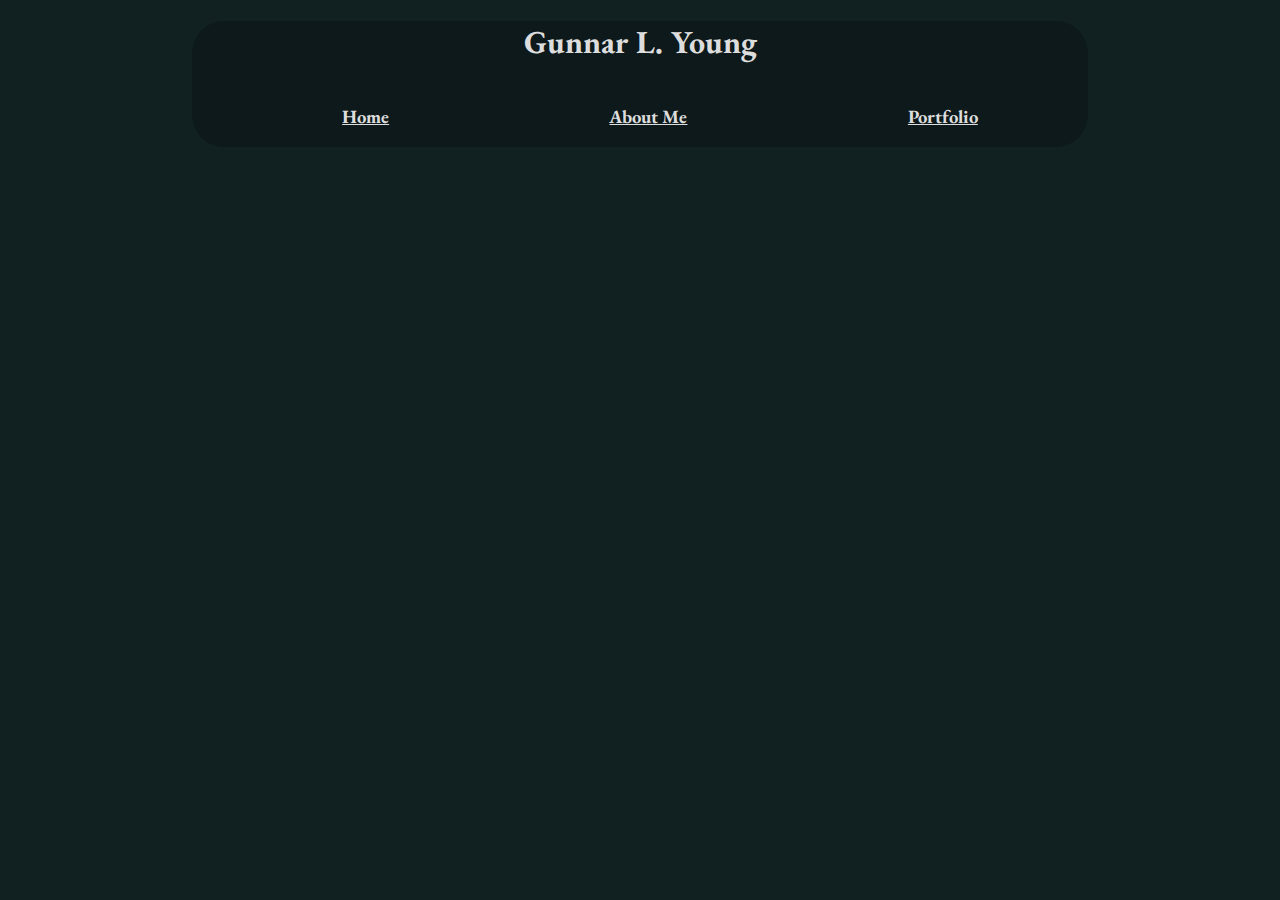
<file: index.html>
<!DOCTYPE html>
<html lang="en">
<head>
    <meta charset="UTF-8">
    <meta name="viewport" content="width=device-width, initial-scale=1.0">
    <title>Gunnar L. Young</title>

    <link rel="stylesheet" href="/general.css">

    <base href="gunnarlyoung.com/classPortfolio">
    
</head>
<body>

    <header>
    <h1>Gunnar L. Young</h1>
    
        <menu>

            <a href="/"><h3>Home</h3></a>
            <a href="/aboutMe"><h3>About Me</h3></a>
            <a href="/portfolio"><H3>Portfolio</H3></a>

        </menu>

    </header>
    
</body>
</html>
</file>
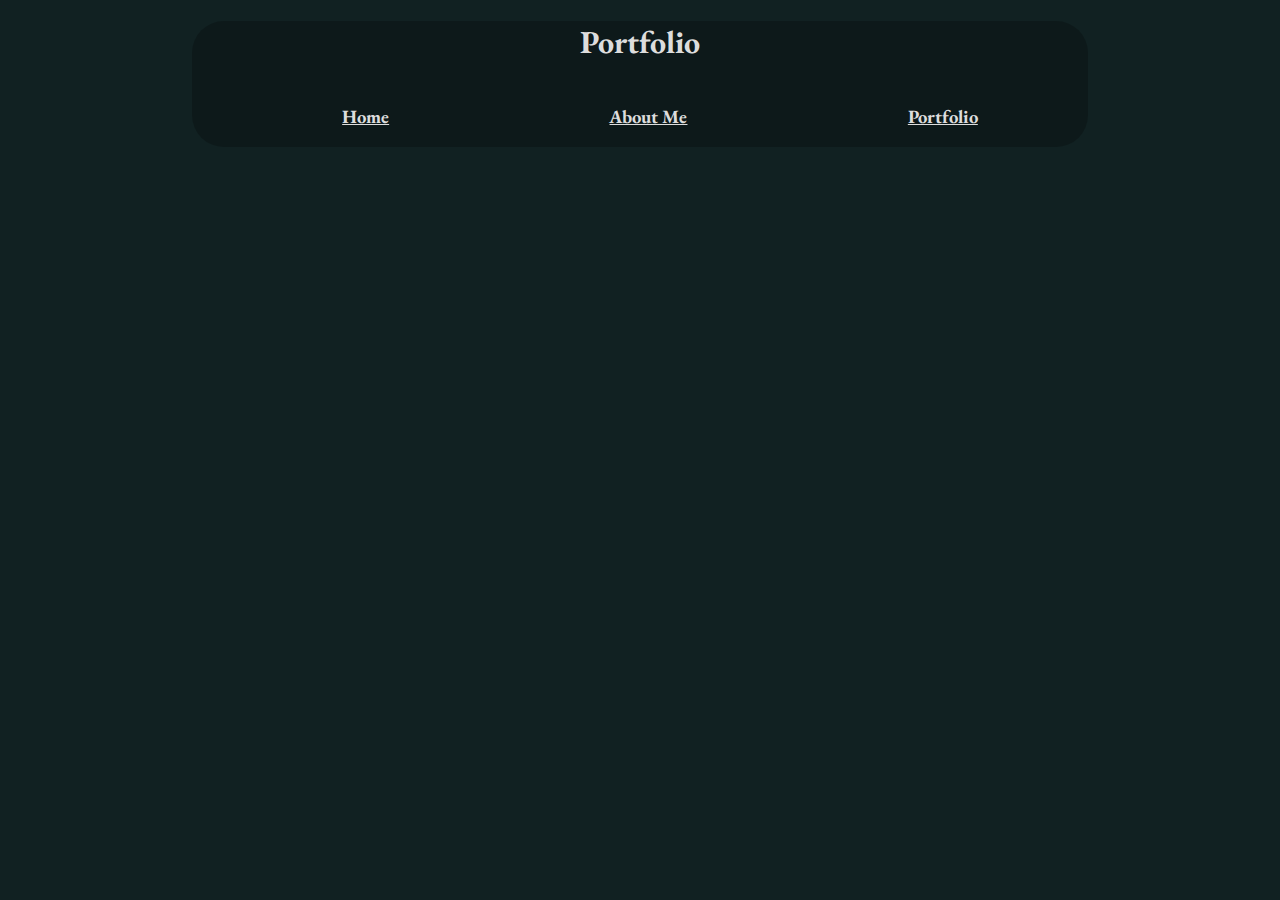
<file: portfolio/index.html>
<!DOCTYPE html>
<html lang="en">
<head>
    <meta charset="UTF-8">
    <meta name="viewport" content="width=device-width, initial-scale=1.0">
    <title>Gunnar L. Young</title>

    <link rel="stylesheet" href="/general.css">

    <base href="gunnarlyoung.com/classPortfolio">
    
</head>
<body>

    <header>
    <h1>Portfolio</h1>
    
        <menu>

            <a href="/"><h3>Home</h3></a>
            <a href="/aboutMe"><h3>About Me</h3></a>
            <a href="/portfolio"><H3>Portfolio</H3></a>

        </menu>

    </header>
    
</body>
</html>
</file>
<file: general.css>
@import url('https://fonts.googleapis.com/css2?family=EB+Garamond:ital,wght@0,400..800;1,400..800&display=swap');

html{

    background-color: rgb(17, 33, 34);
    color: #DDD;
    font-family: "EB Garamond", serif;
    font-weight: bold;

}

body{
    
    width: 70%;
    margin: auto;

    background-color: rgba(0, 0, 0, 0.233);

    border-radius: 2rem;

}

h1{

    text-align: center;

}

menu{

    display: flex;
    flex-direction: row;
    justify-content: space-around;

}

a{

    color: #DDD;

}

header{

    border-bottom: 2px, solid, rgba(255, 255, 255, 0.555);

}

p{

    text-align: justify;

}

main{

    padding: 2rem;

}

.split{

    display: grid;
    grid-template-columns: repeat(2, 1fr);

}

img{

    margin: auto;

}
</file>
